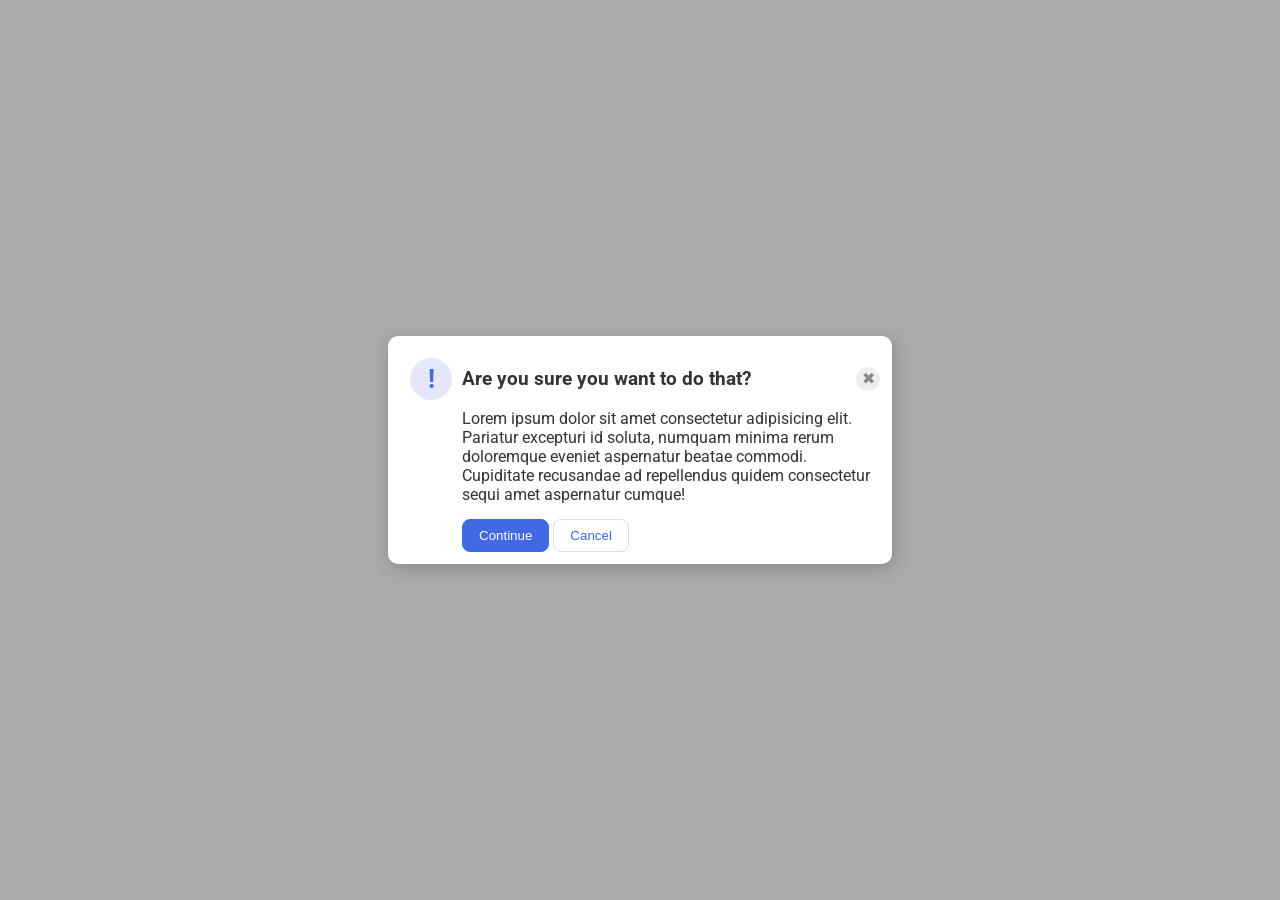
<file: foundations/flex/05-flex-modal/index.html>
<!DOCTYPE html>
<html lang="en">
  <head>
    <meta charset="UTF-8">
    <meta http-equiv="X-UA-Compatible" content="IE=edge">
    <meta name="viewport" content="width=device-width, initial-scale=1.0">
    <link rel="stylesheet" href="style.css">
    <title>Modal</title>
  </head>
  <body>
    <div class="modal">
      <div class="icon">!</div>

      <div class="container">
        <div class="header">
          <p>Are you sure you want to do that?</p>
          <button class="close-button">✖</button>
        </div>
        <div class="text">Lorem ipsum dolor sit amet consectetur adipisicing elit. Pariatur excepturi id soluta, numquam minima rerum doloremque eveniet aspernatur beatae commodi. Cupiditate recusandae ad repellendus quidem consectetur sequi amet aspernatur cumque!</div>
        <button class="continue">Continue</button>
        <button class="cancel">Cancel</button>
      </div>
    </div>
  </body>
</html>
</file>
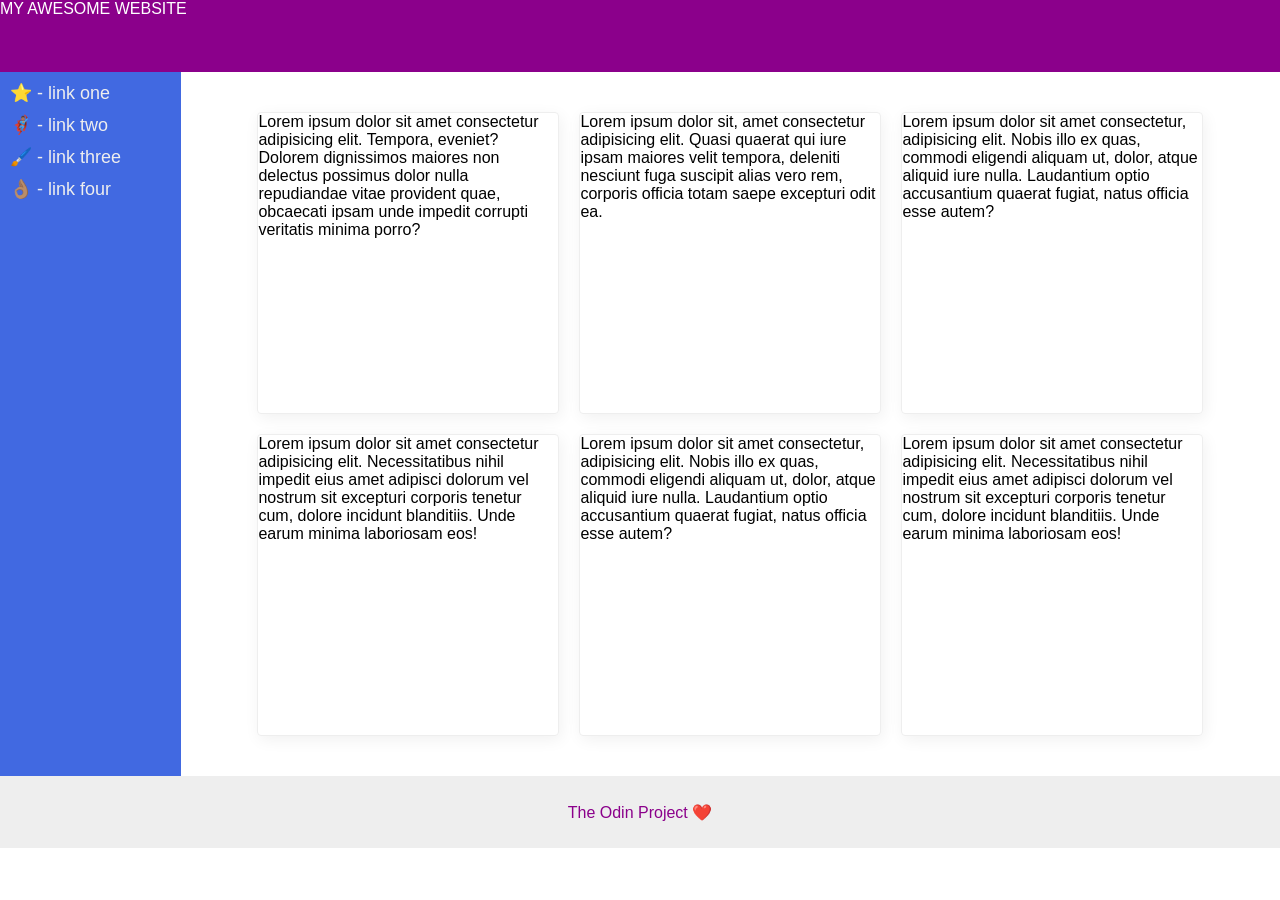
<file: foundations/flex/07-flex-layout-2/index.html>
<!DOCTYPE html>
<html lang="en">
  <head>
    <meta charset="UTF-8">
    <meta http-equiv="X-UA-Compatible" content="IE=edge">
    <meta name="viewport" content="width=device-width, initial-scale=1.0">
    <title>The Holy Grail</title>
    <link rel="stylesheet" href="style.css">
  </head>
  <body>
    <div class="header">
      MY AWESOME WEBSITE
    </div>
    
    <div class="container">
      <div class="sidebar">
        <ul>
          <li><a href="#">⭐ - link one</a></li>
          <li><a href="#">🦸🏽‍♂️ - link two</a></li>
          <li><a href="#">🖌️ - link three</a></li>
          <li><a href="#">👌🏽 - link four</a></li>
        </ul>
      </div>
  
      <div class="cards">
        <div class="card">Lorem ipsum dolor sit amet consectetur adipisicing elit. Tempora, eveniet? Dolorem dignissimos maiores non delectus possimus dolor nulla repudiandae vitae provident quae, obcaecati ipsam unde impedit corrupti veritatis minima porro?</div>
        <div class="card">Lorem ipsum dolor sit, amet consectetur adipisicing elit. Quasi quaerat qui iure ipsam maiores velit tempora, deleniti nesciunt fuga suscipit alias vero rem, corporis officia totam saepe excepturi odit ea.</div>
        <div class="card">Lorem ipsum dolor sit amet consectetur, adipisicing elit. Nobis illo ex quas, commodi eligendi aliquam ut, dolor, atque aliquid iure nulla. Laudantium optio accusantium quaerat fugiat, natus officia esse autem?</div>
        <div class="card">Lorem ipsum dolor sit amet consectetur adipisicing elit. Necessitatibus nihil impedit eius amet adipisci dolorum vel nostrum sit excepturi corporis tenetur cum, dolore incidunt blanditiis. Unde earum minima laboriosam eos!</div>
        <div class="card">Lorem ipsum dolor sit amet consectetur, adipisicing elit. Nobis illo ex quas, commodi eligendi aliquam ut, dolor, atque aliquid iure nulla. Laudantium optio accusantium quaerat fugiat, natus officia esse autem?</div>
        <div class="card">Lorem ipsum dolor sit amet consectetur adipisicing elit. Necessitatibus nihil impedit eius amet adipisci dolorum vel nostrum sit excepturi corporis tenetur cum, dolore incidunt blanditiis. Unde earum minima laboriosam eos!</div>
      </div>
    </div>

    <div class="footer">
      The Odin Project ❤️
    </div>
  </body>
</html>
</file>
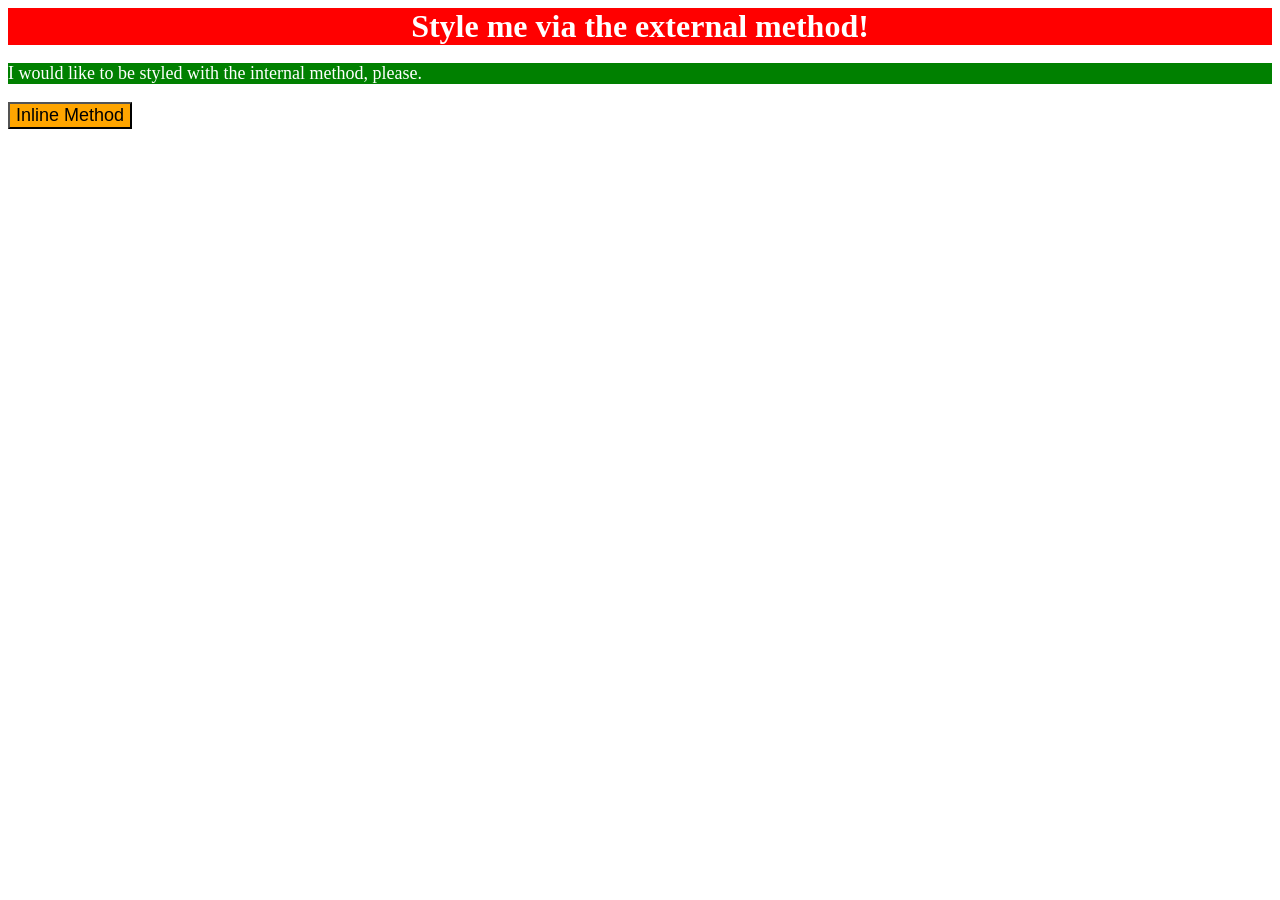
<file: foundations/intro-to-css/01-css-methods/index.html>
<!DOCTYPE html>
<html lang="en">
  <head>
    <meta charset="UTF-8">
    <meta http-equiv="X-UA-Compatible" content="IE=edge">
    <meta name="viewport" content="width=device-width, initial-scale=1.0">
    <title>Methods for Adding CSS</title>
    <link rel="stylesheet" href="styles.css">
  </head>
  <!--`div`: a red background, white text, a font size of 32px, center aligned, and bold
     `p`: a green background, white text, and a font size of 18px
     `button`: an orange background and a font size of 18px -->
  <body>
    <div>Style me via the external method!</div>
    <p>I would like to be styled with the internal method, please.</p>
    <style>
      p {
        background-color: green;
        color: white;
        font-size: 18px;
      }
    </style>
    <button style="background-color: orange; font-size: 18px;">Inline Method</button>
  </body>
</html>
</file>
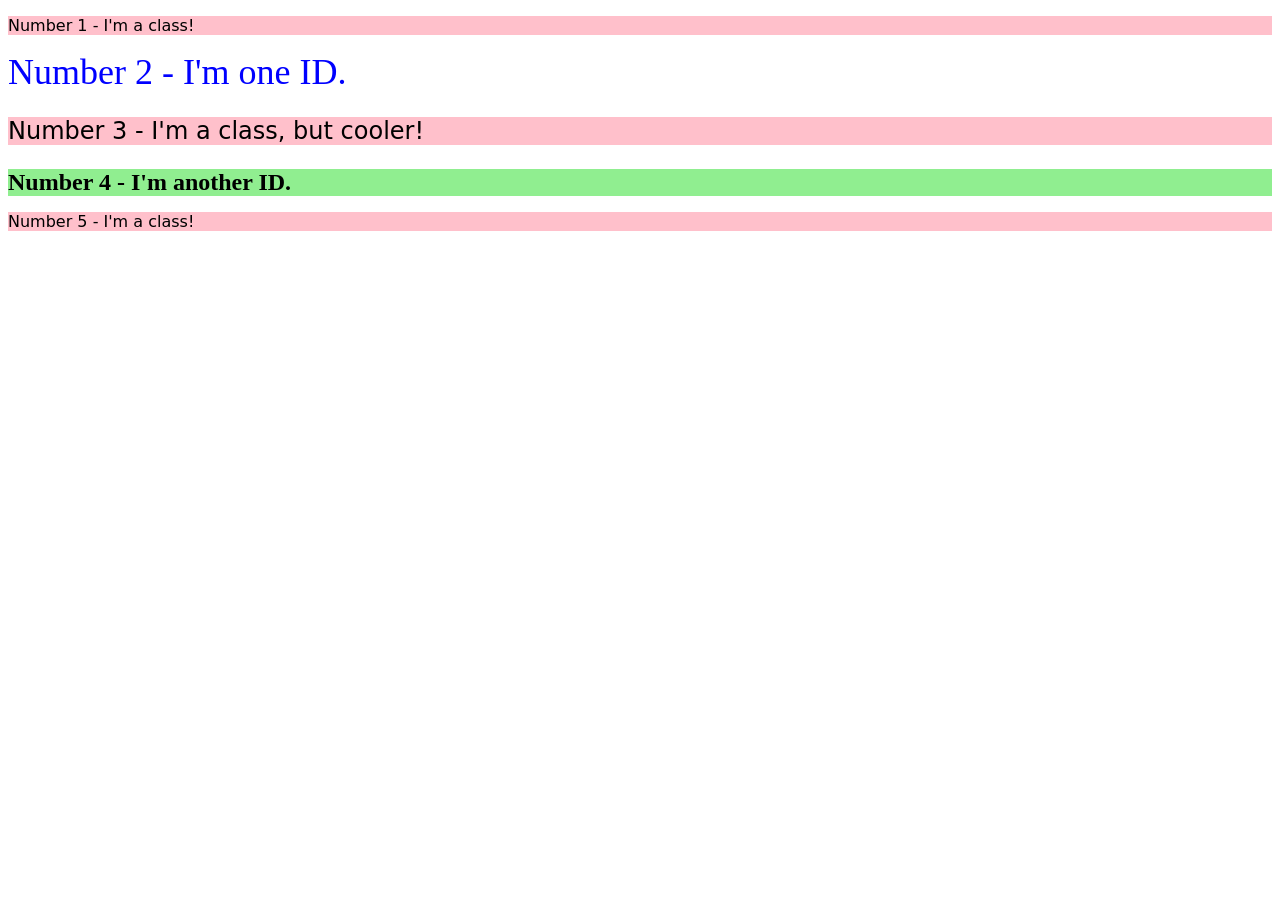
<file: foundations/intro-to-css/02-class-id-selectors/index.html>
<!DOCTYPE html>
<html lang="en">
  <head>
    <meta charset="UTF-8">
    <meta http-equiv="X-UA-Compatible" content="IE=edge">
    <meta name="viewport" content="width=device-width, initial-scale=1.0">
    <title>Class and ID Selectors</title>
    <link rel="stylesheet" href="style.css">
  </head>
  <!-- All odd numbered elements: a light red/pink background, and a list of fonts containing
      `Verdana` and `DejaVu Sans` with `sans-serif` as a fallback
      The second element**: blue text and a font size of 36px
      The third element: in addition to the styles for all odd numbered elements,
      add a font size of 24px
      The fourth element: a light green background, a font size of 24px, and bold -->
  <body>
    <p class="odd-number">Number 1 - I'm a class!</p>
    <div id="second-element">Number 2 - I'm one ID.</div>
    <p class="odd-number" id="third-element">Number 3 - I'm a class, but cooler!</p>
    <div id="fourth-element">Number 4 - I'm another ID.</div>
    <p class="odd-number">Number 5 - I'm a class!</p>
  </body>
</html>
</file>
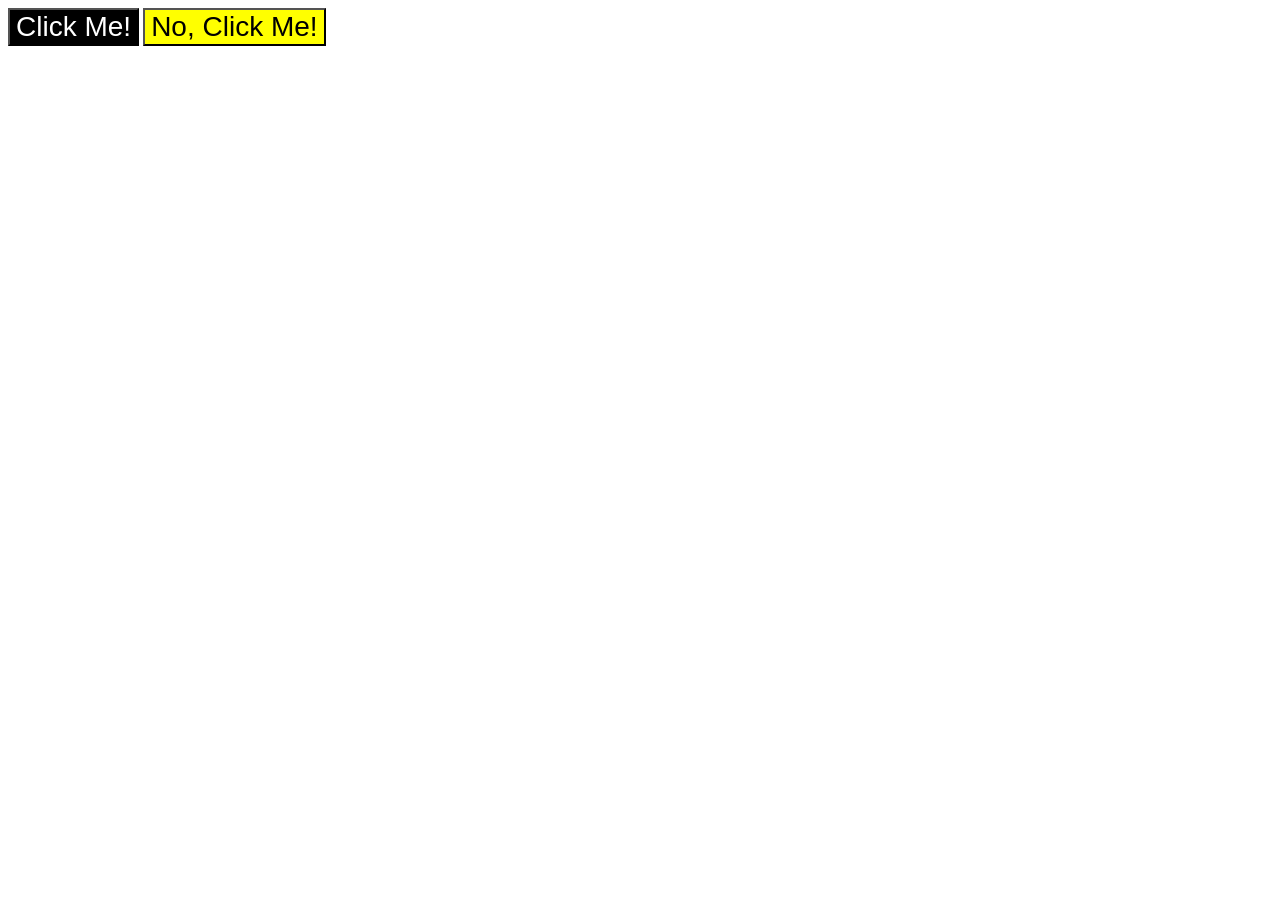
<file: foundations/intro-to-css/03-grouping-selectors/index.html>
<!DOCTYPE html>
<html lang="en">
  <head>
    <meta charset="UTF-8">
    <meta http-equiv="X-UA-Compatible" content="IE=edge">
    <meta name="viewport" content="width=device-width, initial-scale=1.0">
    <title>Grouping Selectors</title>
    <link rel="stylesheet" href="style.css">
  </head>

  <!-- 
  **The first element**: a black background and white text
- **The second element**: a yellow background
- **Both elements**: a font size of 28px and a list of fonts containing `Helvetica` and
  `Times New Roman`, with `sans-serif` as a fallback
   -->

  <body>
    <button class="btn1">Click Me!</button>
    <button class="btn2">No, Click Me!</button>
  </body>
</html>
</file>
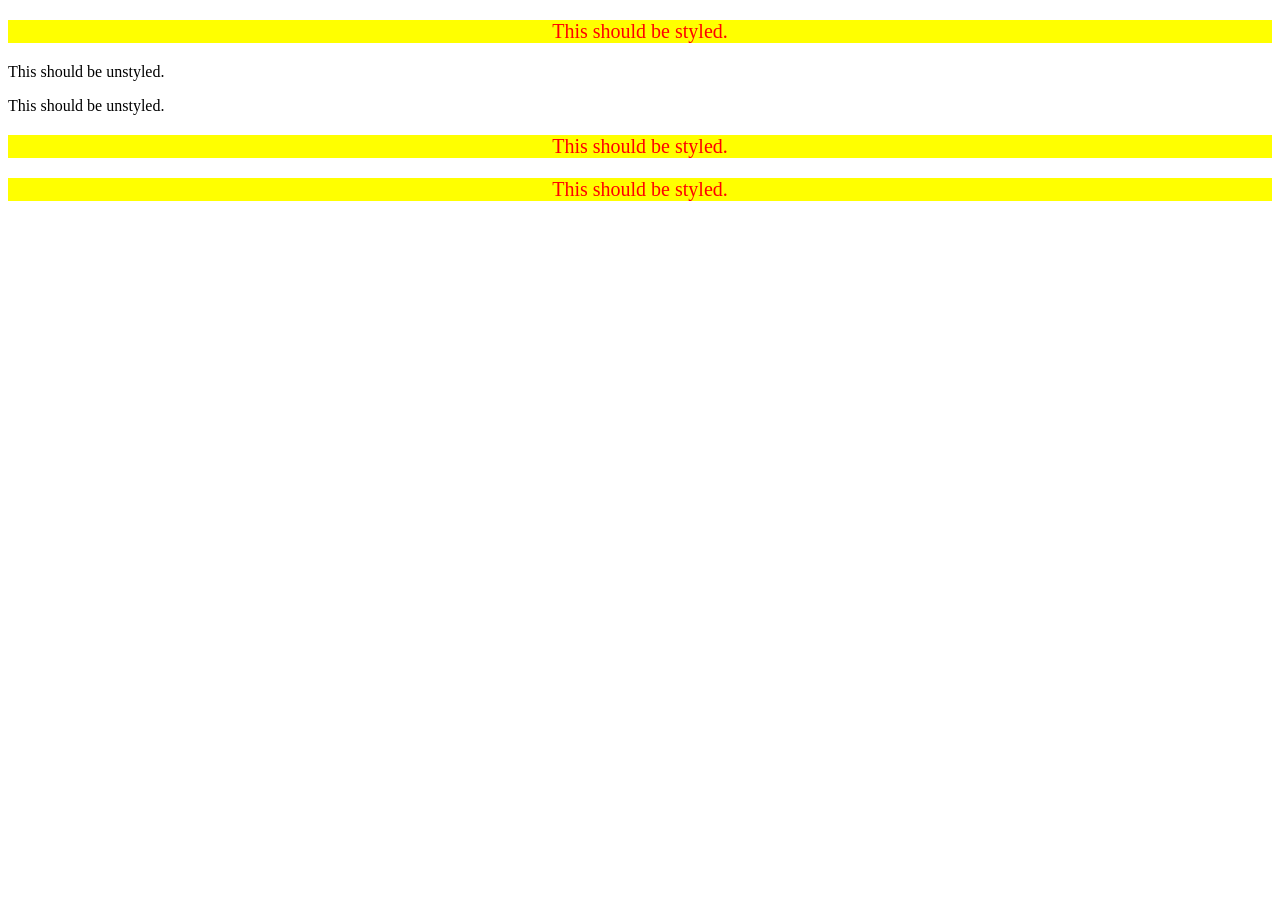
<file: foundations/intro-to-css/05-descendant-combinator/index.html>
<!DOCTYPE html>
<html lang="en">
  <head>
    <meta charset="UTF-8">
    <meta http-equiv="X-UA-Compatible" content="IE=edge">
    <meta name="viewport" content="width=device-width, initial-scale=1.0">
    <title>Descendant Combinator</title>
    <link rel="stylesheet" href="style.css">
  </head>

  <!-- 
  * Only the `p` elements that are descendants of the `div` element should have a
  yellow background, red text, a font size of 20px, and center aligned.
   -->

  <body>
    <div class="container">
      <p class="text">This should be styled.</p>
    </div>
    <p class="text">This should be unstyled.</p>
    <p class="text">This should be unstyled.</p>
    <div class="container">
      <p class="text">This should be styled.</p>
      <p class="text">This should be styled.</p>
    </div>
  </body>
</html>
</file>
<file: foundations/flex/05-flex-modal/style.css>
@import url('https://fonts.googleapis.com/css2?family=Roboto:wght@400;700&display=swap');

html, body {
  height: 100%;
}

body {
  font-family: Roboto, sans-serif;
  margin: 0;
  background: #aaa;
  color: #333;
  /* I'll give you this one for free lol */
  display: flex;
  align-items: center;
  justify-content: center;
}

.modal {
  display: flex;
  background: white;
  width: 480px;
  border-radius: 10px;
  box-shadow: 2px 4px 16px rgba(0,0,0,.2);
  padding: 12px;
}

.icon {
  margin: 10px;
  flex-shrink: 0;
  color: royalblue;
  font-size: 26px;
  font-weight: 700;
  background: lavender;
  width: 42px;
  height: 42px;
  border-radius: 50%;
  display: flex;
  align-items: center;
  justify-content: center;
}

.close-button {
  background: #eee;
  border-radius: 50%;
  color: #888;
  font-weight: 400;
  font-size: 16px;
  height: 24px;
  width: 24px;
  display: flex;
  align-items: center;
  justify-content: center;
  border: 1px solid #eee;
  padding: 0;
}

button {
  cursor: pointer;
  padding: 8px 16px;
  border-radius: 8px;
}

button.continue {
  background: royalblue;
  border: 1px solid royalblue;
  color: white;
}

button.cancel {
  background: white;
  border: 1px solid #ddd;
  color: royalblue;
}

.header {
  display: flex;
  justify-content: space-between;
  align-items: center;
  font-weight: bold;
  font-size: larger;
}

.text {
  margin-bottom: 15px
}
</file>
<file: foundations/flex/07-flex-layout-2/style.css>
body {
  font-family: -apple-system, BlinkMacSystemFont, 'Segoe UI', Roboto, Oxygen, Ubuntu, Cantarell, 'Open Sans', 'Helvetica Neue', sans-serif;
  margin: 0;
  min-height: 100vh;
}

.header {
  height: 72px;
  background: darkmagenta;
  color: white;
}

.footer {
  height: 72px;
  background: #eee;
  color: darkmagenta;
}

.sidebar {
  width: 300px;
  background: royalblue;
  box-sizing: border-box;
  padding: 10px;
  ul {
    display: flex;
    flex-direction: column;
    gap: 10px;
    padding: 0;
    margin: 0;
    list-style-type: none;
  }

  a {
    font-size: large;
    color: #eee;
    text-decoration: none;
    list-style-type: none;
  }
}

.card {
  border: 1px solid #eee;
  box-shadow: 2px 4px 16px rgba(0,0,0,.06);
  border-radius: 4px;
  width: 300px;
  height: 300px;
}

.container {
  display: flex;
}

.cards {
  margin-top: 40px;
  margin-bottom: 40px;
  display: flex;
  flex-wrap: wrap;
  gap: 20px;
  justify-content: center;
  align-items: center;
}

.footer {
  display: flex;
  justify-content: center;
  align-items: center;
}
</file>
<file: foundations/intro-to-css/01-css-methods/styles.css>
div {
    background-color: red;
    color: white;
    font-size: 32px;
    text-align: center;
    font-weight: bold;
}
</file>
<file: foundations/intro-to-css/02-class-id-selectors/style.css>
/* Add CSS Styling */
.odd-number {
    background-color: pink;
    font-family: 'Verdana', 'DejaVu Sans', sans-serif;
}

#second-element {
    color: blue;
    font-size: 36px;
}

#third-element {
    font-size: 24px;
}

#fourth-element {
    background-color: lightgreen;
    font-size: 24px;
    font-weight: bold;
}
</file>
<file: foundations/intro-to-css/03-grouping-selectors/style.css>
/* Add CSS Styling */
.btn1 {
    background-color: black;
    color: white;
}

.btn2 {
    background-color: yellow;
}

.btn1, .btn2 {
    font-size: 28px;
    font-family: 'Helvetica', 'Times New Roman', sans-serif;
}
</file>
<file: foundations/intro-to-css/05-descendant-combinator/style.css>
/* Add CSS Styling */
.container .text {
    background-color: yellow;
    color: red;
    font-size: 20px;
    text-align: center;
}
</file>
